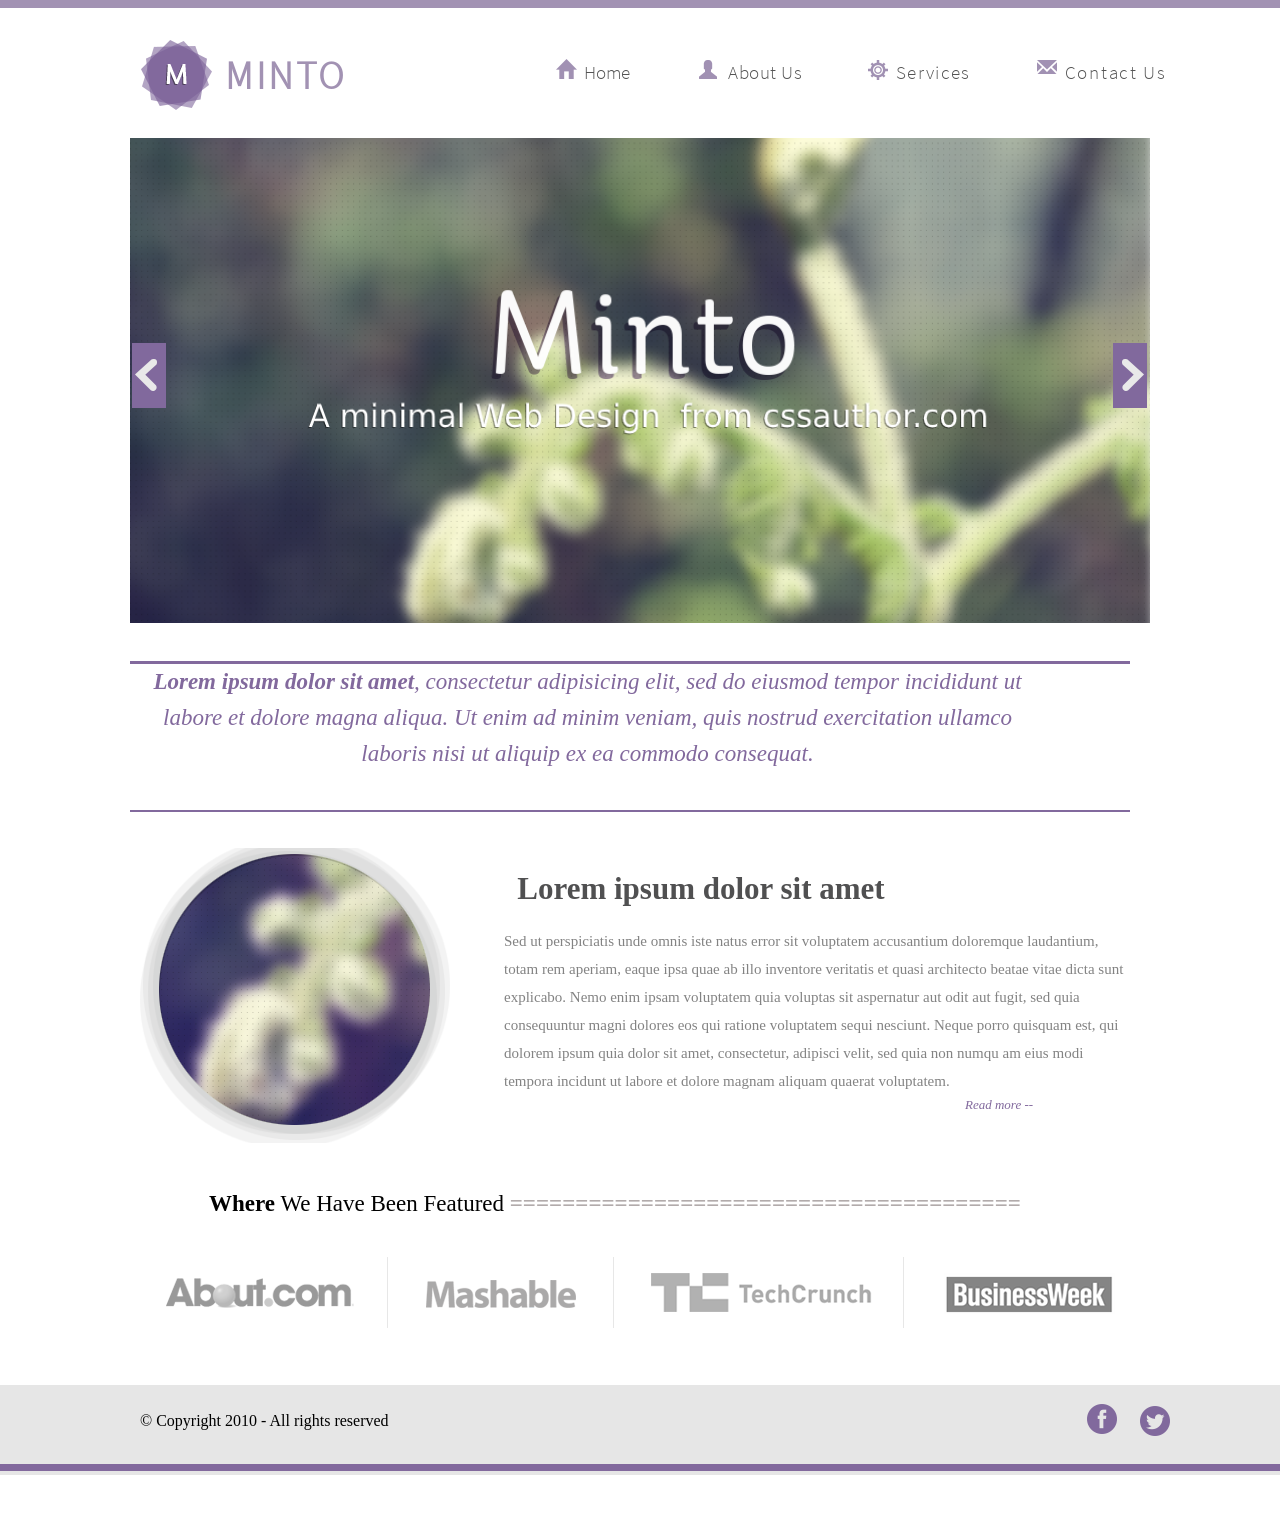
<file: MintoAFreeMinimal/index.html>
<!DOCTYPE html>
<html lang="en">

<head>
  <meta charset="UTF-8">
  <meta name="viewport" content="width=device-width, initial-scale=1.0">
  <link rel="stylesheet" href="style.css">
  <title>MINTO</title>
</head>

<body>
  <header id="header">

    <div class="envelope_header">
      <div class="header_up"></div>
      <!--полоска сверху-->
      <div class="logo">
        <img src="img/logo.png" alt="logo" class="logotype">
        <h1>MINTO</h1>
      </div>
      <nav class="nav">
        <a href="#header" class="home">Home</a>
        <a href="#about" class="about_us">About Us</a>
        <a href="#services" class="services">Services</a>
        <a href="#contacts" class="contact_us">Contact Us</a>
      </nav>
    </div>
  </header>

  <div class="slider">
    <img src="img/banner.png" class="first" alt="banner">
    <img src="img/left.png" class="left" alt="left">
    <img src="img/right.png" class="right" alt="right">
    <!-- <p class="main">Minto</p>
      <p class="discription">A minimal Web Design  from cssauthor.com</p> -->
    <img src="img/second.png" class="second hidden" alt="banner_second">
    <img src="img/left.png" class="left_second hidden" alt="left">
    <img src="img/right.png" class="right_second hidden" alt="right">
  </div>

  <div id="about">
    <div class="about_top"></div>
    <div class="about_discription">
      <span>Lorem ipsum dolor sit amet</span>, consectetur adipisicing elit,
       sed do eiusmod tempor incididunt ut labore et dolore magna aliqua.
        Ut enim ad minim veniam, quis nostrud exercitation ullamco laboris nisi ut aliquip ex ea commodo consequat.
    </div>
    <div class="about_bottom"></div>
  </div>

  <div class="content">
    <img src="img/circle.png" class="content_img" alt="circle image">
    <p class="content_description">Lorem ipsum dolor sit amet</p>
    <p class="content_text">Sed ut perspiciatis unde omnis iste natus error sit voluptatem accusantium doloremque laudantium,
       totam rem aperiam, eaque ipsa quae ab illo inventore veritatis et quasi architecto beatae vitae dicta sunt explicabo.
        Nemo enim ipsam voluptatem quia voluptas sit aspernatur aut odit aut fugit, sed quia consequuntur magni
         dolores eos qui ratione voluptatem sequi nesciunt.
          Neque porro quisquam est, qui dolorem ipsum quia dolor sit amet, consectetur,
           adipisci velit, sed quia non numqu am eius modi tempora incidunt ut
            labore et dolore magnam aliquam quaerat voluptatem. </p>
            <a class="read_more_link">Read more --</a>
  </div>

  <div class="clients" id="services">
    <h1 class="title"><span>Where</span> We Have Been Featured <span class="forward">
      =======================================</span></h1>
    <img src="img/clientslogo.png" class="clients_logo" alt="clients">
  </div>

  <footer id="contacts">
    <div class="copyright">© Copyright 2010 - All rights reserved</div>
    <img src="img/facebook.png" class="facebook" alt="facebook">
    <img src="img/twitter.png" class="twitter" alt="twitter">
    <div class="footer_bottom"></div>
  </footer>

  <script src="script.js"></script>
</body>

</html>
</file>
<file: MintoAFreeMinimal/style.css>
/* * {
  margin: 0;
  padding: 0;
} */

/* FONTS */
@font-face {
	font-family: "Samo Sans";
	src: url("fonts/Sans-Light.ttf");
}

body {
  background-color: white;
  margin: 0;
}

/* Header */
.header_up {
  height: 8px;
  background-color: #a292b3;
}

.envelope_header {
  width: 1300px;
  height: 109px;
  margin: 0 auto;
}

.logo {
  width: 201px;
  height: 70px;
  padding: 32px 10px 0 141px;
}

.logo h1 {
  font-size: 39px;
  color: #a292b3;
  font-family: "Samo Sans";
  margin: -63px 0 0 84px;
  letter-spacing: 0.08em;
}

.nav {
  margin: -50px 0 0 584px;
}
nav a {
  font-family: "Samo Sans";
  font-size: 19px;
  color: #545454;
  font-weight: 500;
  text-decoration: none;
  cursor: pointer;
  /* text-transform: uppercase; */
  /* font-family: "Segoe UI"; */
}

.about_us {
  padding-left: 94px;
  letter-spacing: 0.027em;
}

.services {
  padding-left: 90px;
  letter-spacing: 0.07em;
}

.contact_us {
  padding-left: 90px;
  letter-spacing: 0.09em;
}

.home::before {
  background-image: url(img/home.png);
  position: absolute;
  background-repeat: no-repeat;
  content: "";
  width: 25px;
  height: 25px;
  margin: -2px 0 0 -30px;
}

.about_us::before {
  background-image: url(img/about.png);
  position: absolute;
  background-repeat: no-repeat;
  content: "";
  width: 25px;
  height: 25px;
  margin: -2px 0 0 -30px;
}

.services::before {
  background-image: url(img/services.png);
  position: absolute;
  background-repeat: no-repeat;
  content: "";
  width: 25px;
  height: 25px;
  margin: -2px 0 0 -30px;
}

.contact_us::before {
  background-image: url(img/contacts.png);
  position: absolute;
  background-repeat: no-repeat;
  content: "";
  width: 25px;
  height: 25px;
  margin: -2px 0 0 -30px;
}
/* Header */

/* Slider */
.slider {
  width: 1020px;
  height: 485px;
  margin: 0 auto;
}

.first, .second {
  width: 100%;
  height: 100%;
  position: absolute;
  width: 1020px;
  height: 485px;
  margin: 29px 0 0 0;
  display: block;
}

.hidden {
  display: none;
}

.non_hidden{
  display: block;
}

.left, .left_second {
  position: relative;
  z-index: 2;
  margin: 232px 0 0 0;
  cursor: pointer;
}

.left:hover{
  transform: scale(1.25);
}

.right, .right_second {
  position: relative;
  z-index: 2;
  margin: 0 0 0 940px;
  cursor: pointer;
}

.right:hover {
  transform: scale(1.25);
}
/* Slider */

/* About Us */
#about {
  /* margin: 67px 0 0 440px; */
  width: 1020px;
  margin: 67px auto;
}
.about_top {
  width: 1000px;
  height: 2.5px;
  background-color: #82699d;
}
.about_discription {
  width: 915px;
  height: 146px;
  font-size: 23px;
  line-height: 36px;
  color: #82699d;
  font-family: "Segoe UI";
  font-style: italic;
  text-align: center;
  /* margin: 189px 0 0 160px; */
}

.about_description, span {
  font-weight: bold;
}

.about_bottom {
  width: 1000px;
  height: 2.5px;
  background-color: #82699d;
}

.content {
  width: 1000px;
  height: 279px;
  margin: 0 auto;
}

.content_img {
  margin: -31px 0 0 0;
}

.content_description {
  font-size: 31px;
  line-height: 36px;
  color: #505051;
  font-family: "Segoe UI";
  font-weight: bold;
  text-align: center;
  margin: -276px 0 0 122px;
}

.content_text {
  width: 627px;
  height: 160px;
  font-size: 15px;
  line-height: 28px;
  color: #838383;
  font-family: "Segoe UI";
  margin: 20px 0 0 364px;
}

.read_more_link {
  font-size: 13px;
  line-height: 36px;
  color: #82699d;
  font-family: "Segoe UI";
  font-style: italic;
  text-align: center;
  margin: 0 0 0 825px;
  text-decoration: none;
  cursor: pointer;
}
/* About Us */

/* Clients */
.clients {
  margin: auto;
}

.title {
  font-size: 23px;
  line-height: 36px;
  color: #000000;
  font-family: "Segoe UI";
  font-weight: 500;
  text-align: center;
  margin: 28px 0 0 -50px;
}

.title span {
  font-weight: bold;
}

.forward {
  color: #b2abab;
}

.clients_logo {
  display: grid;
  margin: 35px auto;
}
/* Clients */

/* Footer */
footer {
  height: 90px;
  width: 1300px;
  position: relative;
  background-color: #e6e6e6;
  margin: 57px auto;
}

.copyright {
  width: 500px;
  display: flex;
  position: relative;
  top: 27px;
  left: 140px;
}

.facebook {
  display: grid;
  margin: 0 0 0 1085px;
}

.twitter {
  display: block;
  margin: -30px 0 0 1139px;
}

.footer_bottom {
  height: 7px;
  width: 1300px;
  position: relative;
  top: 27px;
  background-color: #82699d;
  /* margin: 15px auto; */
}
/* Footer */
</file>
